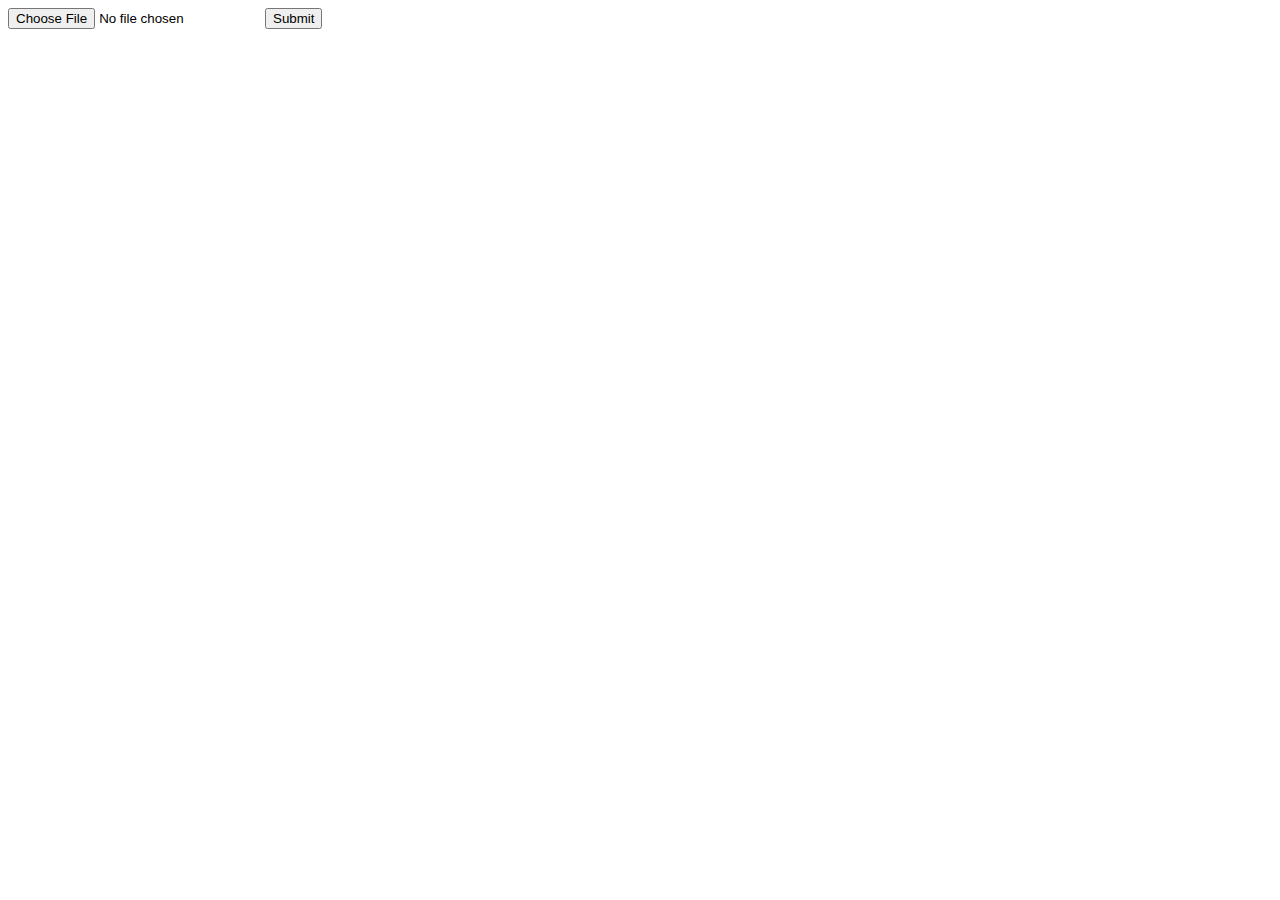
<file: index.html>
<!DOCTYPE html>
<html>
    <head>
        <meta http-equiv="content-type" content="text/html; charset=utf-8" />
        <meta name="viewport" content="width=device-width, initial-scale=1"/>
        <title>Index</title>
    </head>
    <body>
      <form action="{{url_for('upload')}}" method="post" enctype="multipart/form-data">
        <input name="file" type="file">
        <button type="submit">Submit</button>
      </form>
    </body>
</html>
</file>
